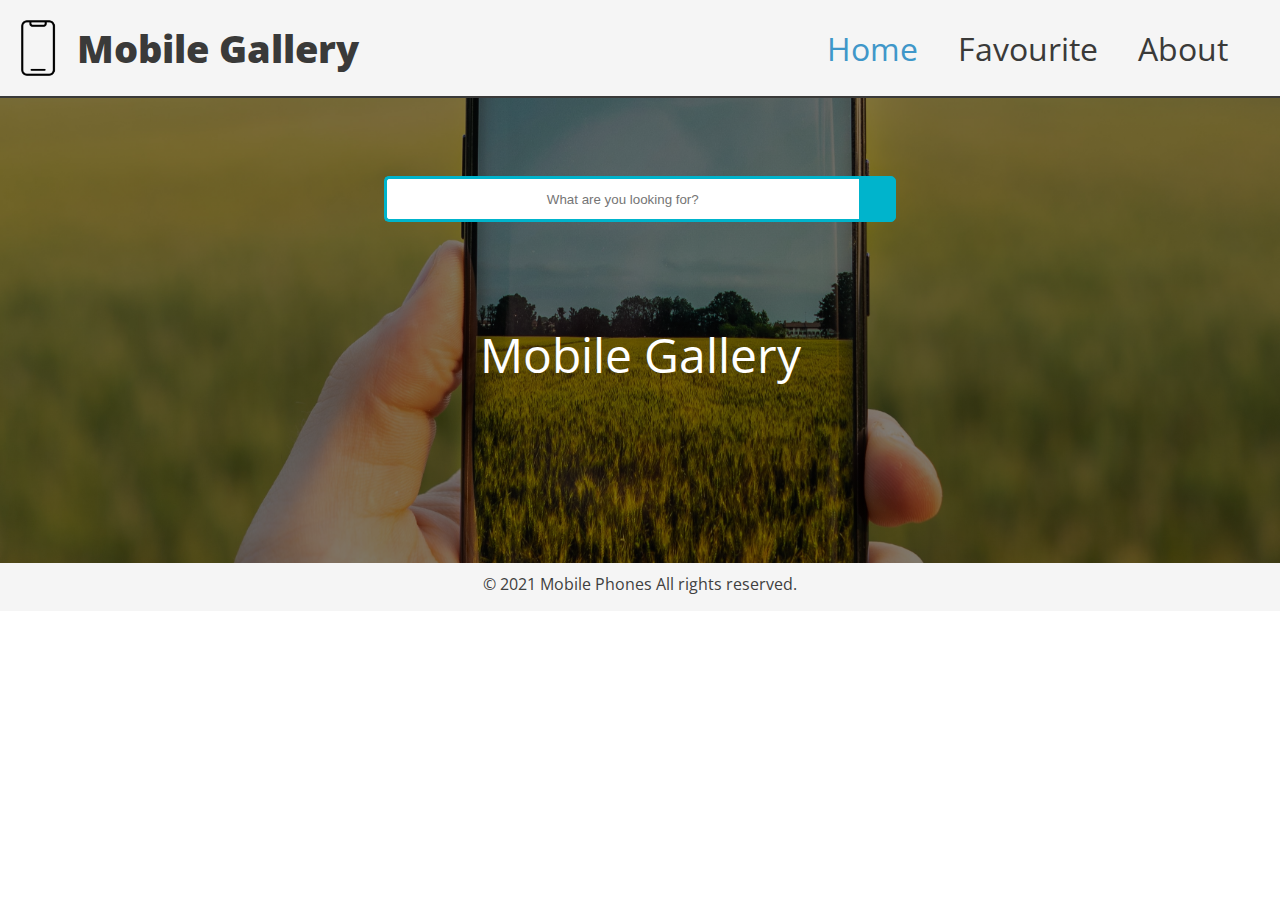
<file: index.html>
<!DOCTYPE html>
<html lang="en">
  <head>
    <meta charset="UTF-8" />
    <meta http-equiv="X-UA-Compatible" content="IE=edge" />
    <meta name="viewport" content="width=device-width, initial-scale=1.0" />
    <title>Mobile Phones</title>
    <link
      rel="stylesheet"
      href="https://pro.fontawesome.com/releases/v5.10.0/css/all.css"
      integrity="sha384-AYmEC3Yw5cVb3ZcuHtOA93w35dYTsvhLPVnYs9eStHfGJvOvKxVfELGroGkvsg+p"
      crossorigin="anonymous"
    />
    <link rel="stylesheet" href="style.css" />
  </head>
  <body>
    <div class="container">
      <div class="header">
        <div class="logo">
          <img src="./img/logo.png" alt="logo" />
          <p id="title">Mobile Gallery</p>
        </div>

        <ul class="nav">
          <li><a class="active" href="./index.html">Home</a></li>
          <li><a href="./favourite.html">Favourite</a></li>
          <li><a href="./about.html">About</a></li>
        </ul>
      </div>
      <div class="page1">
        <div class="search">
          <input
            type="text"
            class="searchTerm"
            placeholder="What are you looking for?"
          />
          <button type="submit" class="searchButton">
            <i class="fal fa-search"></i>
          </button>
        </div>

        <div class="gallery">
          <p class="heading">Mobile Gallery</p>
          <div class="gallery-image"></div>
        </div>
      </div>
    
      <div class="page2"></div>
    </div>
    <footer>
      <p>© 2021 Mobile Phones All rights reserved.</p>
    </footer>

    <script
      src="https://code.jquery.com/jquery-3.6.0.js"
      integrity="sha256-H+K7U5CnXl1h5ywQfKtSj8PCmoN9aaq30gDh27Xc0jk="
      crossorigin="anonymous"
    ></script>
    <script src="./main.js"></script>
  </body>
</html>
</file>
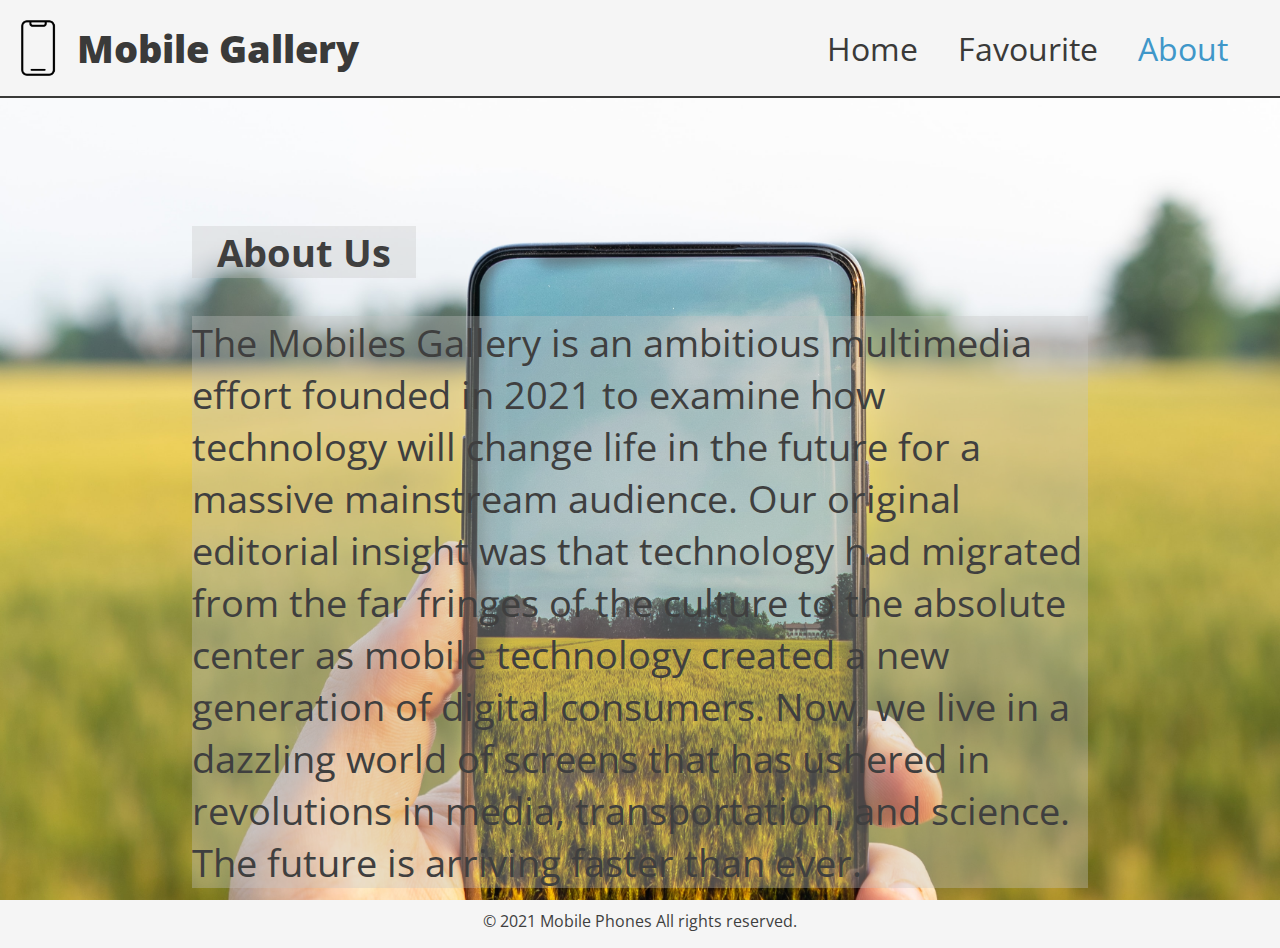
<file: about.html>
<!DOCTYPE html>
<html lang="en">
  <head>
    <meta charset="UTF-8" />
    <meta http-equiv="X-UA-Compatible" content="IE=edge" />
    <meta name="viewport" content="width=device-width, initial-scale=1.0" />
    <title>About</title>
    <link rel="stylesheet" href="style.css" />
  </head>
  <body>
    <div class="about">
      <div class="header">
        <div class="logo">
          <img src="./img/logo.png" alt="logo" />
          <p id="title">Mobile Gallery</p>
        </div>

        <ul class="nav">
          <li><a href="./index.html">Home</a></li>
          <li><a href="./favourite.html">Favourite</a></li>
          <li><a class="active" href="./about.html">About</a></li>
        </ul>
      </div>

      <div class="aboutText">
        <p><b>About Us</b></p>
        <p>
          The Mobiles Gallery is an ambitious multimedia effort founded in 2021 to examine
          how technology will change life in the future for a massive mainstream
          audience. Our original editorial insight was that technology had
          migrated from the far fringes of the culture to the absolute center as
          mobile technology created a new generation of digital consumers. Now,
          we live in a dazzling world of screens that has ushered in revolutions
          in media, transportation, and science. The future is arriving faster
          than ever.
        </p>
      </div>
    </div>
    <footer>
      <p>© 2021 Mobile Phones All rights reserved.</p>
    </footer>
  </body>
</html>
</file>
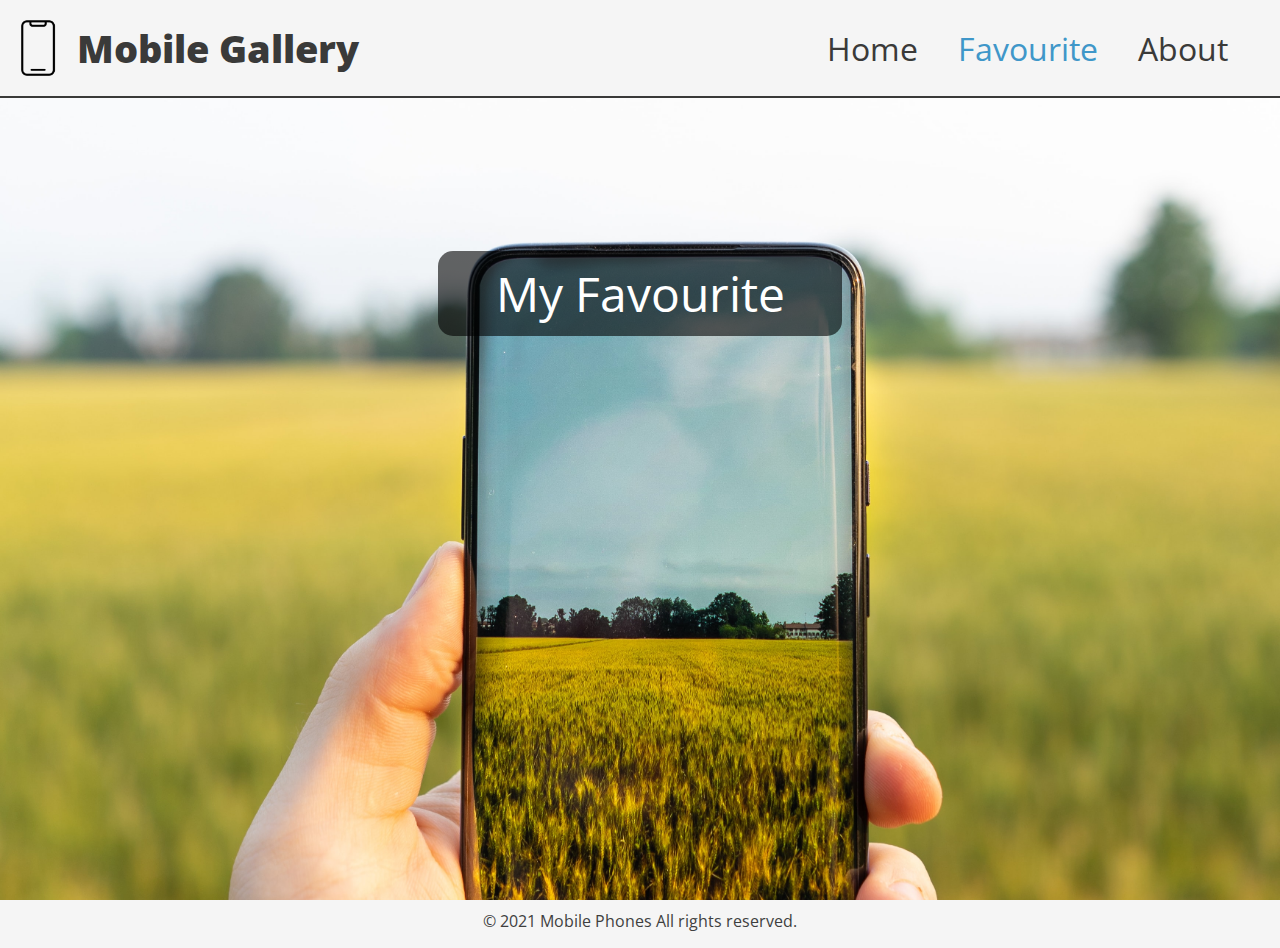
<file: favourite.html>
<!DOCTYPE html>
<html lang="en">
  <head>
    <meta charset="UTF-8" />
    <meta http-equiv="X-UA-Compatible" content="IE=edge" />
    <meta name="viewport" content="width=device-width, initial-scale=1.0" />
    <link rel="stylesheet" href="style.css" />
    <link
      rel="stylesheet"
      href="https://pro.fontawesome.com/releases/v5.10.0/css/all.css"
      integrity="sha384-AYmEC3Yw5cVb3ZcuHtOA93w35dYTsvhLPVnYs9eStHfGJvOvKxVfELGroGkvsg+p"
      crossorigin="anonymous"
    />
    <title>Favourite</title>
  </head>
  <body>
    <div class="about">
      <div class="header">
        <div class="logo">
          <img src="./img/logo.png" alt="logo" />
          <p id="title">Mobile Gallery</p>
        </div>

        <ul class="nav">
          <li><a href="./index.html">Home</a></li>
          <li><a class="active" href="./favourite.html">Favourite</a></li>
          <li><a href="./about.html">About</a></li>
        </ul>
      </div>
      <div class="page1">
        <div class="gallery">
          <p class="heading hf">My Favourite</p>
          <div class="favGallery"></div>
        </div>
      </div>
      <div class="page2"></div>
    </div>
    <footer>
      <p>© 2021 Mobile Phones All rights reserved.</p>
    </footer>

    <script
      src="https://code.jquery.com/jquery-3.6.0.js"
      integrity="sha256-H+K7U5CnXl1h5ywQfKtSj8PCmoN9aaq30gDh27Xc0jk="
      crossorigin="anonymous"
    ></script>
    <script src="./main.js"></script>
  </body>
</html>
</file>
<file: style.css>
@import url(https://fonts.googleapis.com/css2?family=Open+Sans:wght@300&display=swap);

body {
  margin: 0;
  padding: 0;
  box-sizing: border-box;
  font-family: "Open Sans", sans-serif;position: relative;
}

.container {
  background: linear-gradient(rgba(0, 0, 0, 0.5), rgba(0, 0, 0, 0.5)),
    url("./img/3.jpg");
  background-position: 0 50%;
  background-size: 100%;
  min-height: 100%;
  opacity: 2;
  padding-bottom: 8rem;
}

.container2 {
  width: 70%;
  margin: 0 auto;
  background: linear-gradient(rgba(0, 0, 0, 0.6), rgba(0, 0, 0, 0.6));
  border-radius: 15px;
}

.header {
  width: 100%;
  height: 6rem;
  background-color: whitesmoke;
  display: flex;
  align-items: center;
  justify-content: space-between;
  border-bottom: 2px solid rgb(58, 58, 57);
}

.logo img {
  width: 6vw;
}

.logo {
  display: flex;
  align-items: center;
}

#title {
  font-size: 3vw;
  font-weight: 1000;
  color: rgb(58, 58, 57);
}

.nav {
  display: flex;
  align-items: center;
  list-style-type: none;
  margin-right: 2rem;
}
li a {
  padding: 20px;
  font-size: 2rem;
  color: rgb(58, 58, 57);
  text-decoration: none;
}
.active {
  color: #3f97c9;
}
li a:hover {
  background-color: white;
  color: #3f97c9;
}

.search {
  margin: 3rem auto;
  padding: 30px;
  width: 40%;
  display: flex;
}

.searchTerm {
  width: 100%;
  border: 3px solid #00b4cc;
  border-right: none;
  padding: 5px;
  height: 30px;
  border-radius: 5px 0 0 5px;
  outline: none;
  text-align: center;
}
.searchTerm:focus {
  font-size: 22pt;
}

.searchButton {
  width: 40px;
  border: 1px solid #00b4cc;
  background: #00b4cc;
  text-align: center;
  color: #fff;
  border-radius: 0 5px 5px 0;
  cursor: pointer;
  font-size: 20px;
}
input:focus::placeholder {
  color: transparent;
}
.gallery {
  width: 100%;
  margin-top: 70px;
}

.heading {
  text-align: center;
  font-size: 3em;
  color: white;
}
.gallery p {
}

.gallery-image {
  display: flex;
  align-items: center;
  flex-wrap: wrap;
  justify-content: center;
}

.gallery-image img {
  border-radius: 15px 15px 0 0;
  height: 250px;
  width: 250px;
  margin: 0 auto;
  transform: scale(1);
  transition: transform 0.4s ease;
}

.favGallery {
  display: flex;
  align-items: center;
  flex-wrap: wrap;
  justify-content: center;
}

.favGallery img {
  border-radius: 15px 15px 0 0;
  height: 250px;
  width: 250px;
  margin: 0 auto;
  transform: scale(1);
  transition: transform 0.4s ease;
}

.img-box {
  margin: 60px 30px;
  height: 250px;
  width: 350px;
  display: flex;
  flex-direction: column;
  text-align: center;
  cursor: pointer;
  position: relative;
}

.text p {
  font-size: 1.8rem;
  color: rgb(255, 255, 255);
  margin: 5px;
  text-shadow: 0px 0px 4px #000000;
}

.img-box:hover img {
  transform: scale(1.04);
}

/*About page*/

.about {
  background-image: url("./img/3.jpg");
  background-position: 50% 37%;
  background-size: 100%;
  width: 100%;
  min-height: 100vh;
}

.aboutText {
  width: 70%;
  margin: 10% auto;
}
.aboutText p {
  margin: 2 10rem;
  color: rgb(63, 63, 63);
  width: 100%;
  font-size: 3vw;
  background-color: rgba(199, 199, 199, 0.349);
}

.aboutText p:nth-child(1) {
  width: 25%;
  text-align: center;
}

footer {
  height: 3rem;
  background-color: whitesmoke;
  width: 100%;
  color: rgb(63, 63, 63);
  text-align: center;
}

footer p {
  padding: 10px;
  margin: 0;
}

.page2 {
  width: 100%;
  font-weight: bold;
}

.descTitle {
  margin: 4rem;
  width: 80%;
  color: rgb(204, 204, 204);
  text-align: center;
  font-size: 4rem;
}

.fav img {
  width: 9%;
  float: right;
  padding: 1% 3% 0 0;
  cursor: pointer;
}

.desc {
  color: white;
  margin: 4rem;
  width: 90%;
  font-size: 1.3rem;
  text-shadow: 1px 1px 10px #000000;
}
.hf{
  color: white;
  width: 30%;
  border-radius: 15px;
  background: linear-gradient(rgba(0, 0, 0, 0.6), rgba(0, 0, 0, 0.6));
  padding: 10px;
  display: block;
  margin: 0 auto;
  margin-top: 17vh;
}

.NoPaddingMarging {
  display: flex;
  flex-direction: column;
  align-items: center;
}

#MainDiv {
  border: 3px solid rgba(241, 241, 241, 0.466);
  position: relative;
  border-radius: 10px;
  overflow: hidden;
}
#MainDiv img {
  width: 400px;
  height: 450px;
}

#slider {
  margin: 1rem 0;
  width: 400px;
  overflow: hidden;
  position: relative;
}

#slider .slides {
  display: flex;
  flex-wrap: wrap;
  width: 400px;
  margin: 0;
  padding: 0;
}

.slide {
  float: left;
  list-style-type: none;
  margin: 3px;
}
.slide img {
  width: 125px;
  height: 120px;
}

.no_fav {
  font-size: 2rem;
  font-family: "Franklin Gothic Medium", "Arial Narrow", Arial, sans-serif;
  color: white;
  padding: 4rem;
}
#rem {
  position: absolute;
  top: 75%;
  left: 15%;
  width: 20%;
  height: 20%;
  background: none;
  border: none;
  color: white;
  text-shadow: 1px 1px 10px #000000;
  font-size: 2.7rem;
  display: none;
  transition: transform 0.4 ease;
  cursor: pointer;
}

.favBox:hover #rem {
  display: block;
}

#rem:hover {
  color: rgb(245, 104, 104);
}

@media screen and (max-width: 500px) {
  .header {
    flex-direction: column;
  }
  .header ul {
    flex-direction: column;
    width: 100vw;
    background-color: whitesmoke;
  }
  li a{
    padding: 2%;
  }
  .search{
    margin-top: 5rem;
  }
  .hf{
    padding-top: 3rem;
  }
}
</file>
